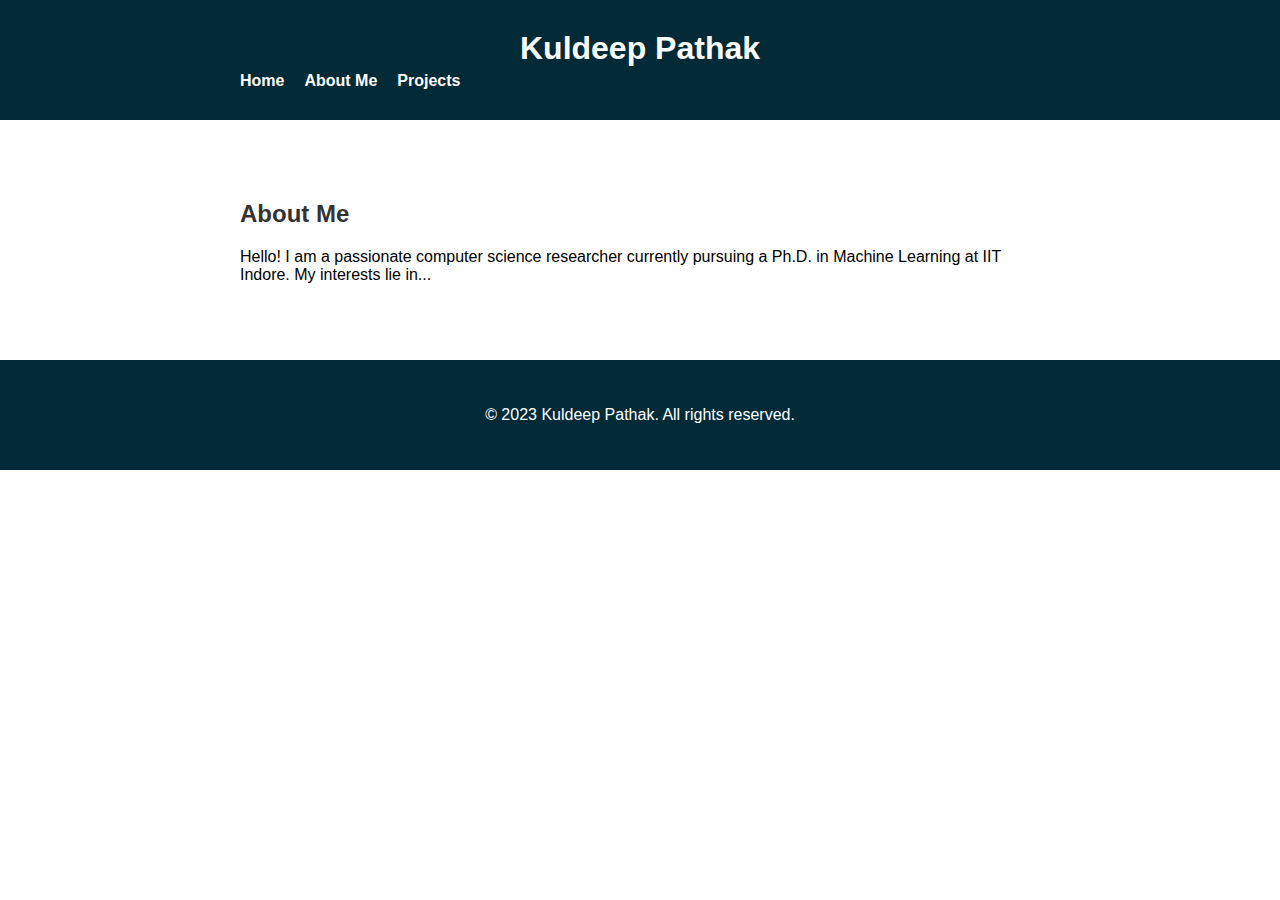
<file: about.html>
<!DOCTYPE html>
<html lang="en">

<head>
    <meta charset="UTF-8">
    <meta name="viewport" content="width=device-width, initial-scale=1.0">
    <link rel="stylesheet" href="styles.css">
    <title>Kuldeep Pathak - About Me</title>
</head>

<body>
    <header>
        <div class="container">
            <h1>Kuldeep Pathak</h1>
            <nav>
                <ul>
                    <li><a href="index.html">Home</a></li>
                    <li><a href="about.html">About Me</a></li>
                    <li><a href="projects.html">Projects</a></li>
                </ul>
            </nav>
        </div>
    </header>

    <section id="about">
        <div class="container">
            <h2>About Me</h2>
            <p>Hello! I am a passionate computer science researcher currently pursuing a Ph.D. in Machine Learning at IIT
                Indore. My interests lie in...</p>
        </div>
    </section>

    <footer>
        <div class="container">
            <p>&copy; 2023 Kuldeep Pathak. All rights reserved.</p>
        </div>
    </footer>
</body>

</html>
</file>
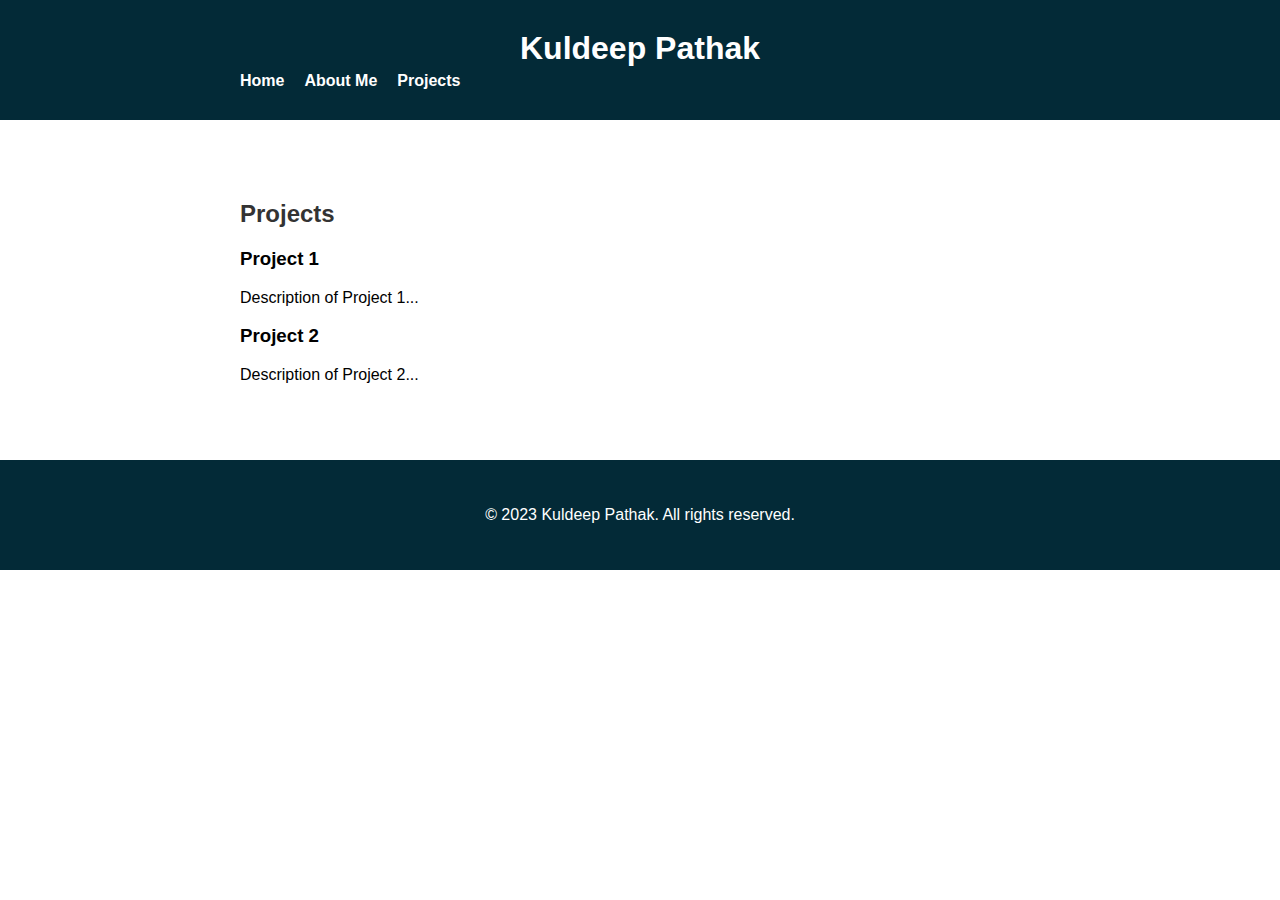
<file: projects.html>
<!DOCTYPE html>
<html lang="en">

<head>
    <meta charset="UTF-8">
    <meta name="viewport" content="width=device-width, initial-scale=1.0">
    <link rel="stylesheet" href="styles.css">
    <title>Kuldeep Pathak - Projects</title>
</head>

<body>
    <header>
        <div class="container">
            <h1>Kuldeep Pathak</h1>
            <nav>
                <ul>
                    <li><a href="index.html">Home</a></li>
                    <li><a href="about.html">About Me</a></li>
                    <li><a href="projects.html">Projects</a></li>
                </ul>
            </nav>
        </div>
    </header>

    <section id="projects">
        <div class="container">
            <h2>Projects</h2>
            <div class="project">
                <h3>Project 1</h3>
                <p>Description of Project 1...</p>
            </div>
            <div class="project">
                <h3>Project 2</h3>
                <p>Description of Project 2...</p>
            </div>
        </div>
    </section>

    <footer>
        <div class="container">
            <p>&copy; 2023 Kuldeep Pathak. All rights reserved.</p>
        </div>
    </footer>
</body>

</html>
</file>
<file: styles.css>
body {
    font-family: 'Poppins', sans-serif;
    margin: 0;
    padding: 0;
    /* box-sizing: border-box; */
    min-height: 100vh;
    display: flex;
    flex-direction: column;
    
}

.container {
    max-width: 800px;
    margin: 0 auto;
    padding: 20px;
    flex: 1;
}

header {
    background-color: #032a37;
    color: white;
    text-align: center;
    padding: 10px 0;
}

header h1 {
    margin: 0;
}

header nav {
    margin-top: 5px;
}

nav ul {
    list-style: none;
    padding: 0;
    margin: 0;
    display: flex; /* Make the navigation items horizontal */
}

nav ul li {
    margin-right: 20px;
}

nav a {
    text-decoration: none;
    color: white;
    font-weight: bold;
    transition: color 0.3s ease; /* Smooth color transition */
}


nav a:hover {
    color: #ffc107; /* Change color on hover */
}

section {
    padding: 40px 0;
}

section h2 {
    color: #333;
}

project h3 {
    color: #333;
}

ul {
    list-style: none;
    padding: 0;
}

footer {
    background-color: #032a37;
    color: white;
    text-align: center;
    padding: 10px 0;
}

.skills-container {
    max-width: 600px;
    margin: 0 auto;
}

.skill {
    margin-bottom: 20px;
}

.skill-label {
    font-weight: bold;
    margin-bottom: 5px;
}

.progress-bar {
    width: 100%;
    background-color: #e0e0e0;
    border-radius: 5px;
    overflow: hidden;
}

.progress {
    height: 20px;
    background-color: #4caf50;
    border-radius: 5px;
    transition: width 0.8s ease-in-out;
}
</file>
